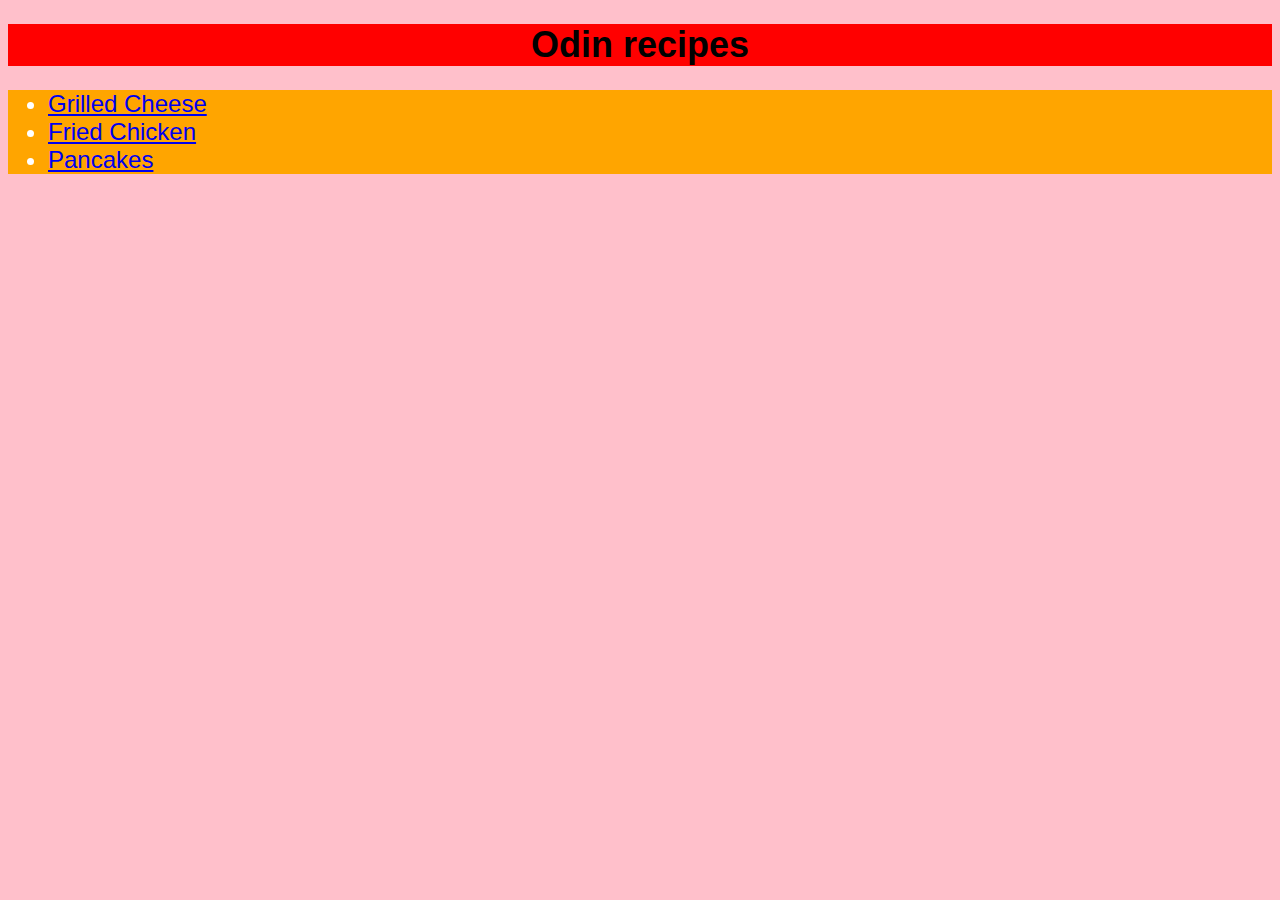
<file: index.html>
<!DOCTYPE html>
<html lang="en">
<head>
    <meta charset="UTF-8">
    <meta name="viewport" content="width=device-width, initial-scale=1.0">
    <title>Recipes</title>
    <link rel="stylesheet" href="style.css">
</head>
<body>
    <h1 class="title">Odin recipes</h1>
    <ul class="links">
        <li><a href="recipes/grilledcheese.html" target="_blank" rel="noopener noreferrer">Grilled Cheese</a></li>
        <li><a href="recipes/friedchicken.html" target="_blank" rel="noopener noreferrer">Fried Chicken</a></li>
        <li><a href="recipes/pancakes.html" target="_blank" rel="noopener noreferrer">Pancakes</a></li>
    </ul>
    
</body>
</html>
</file>
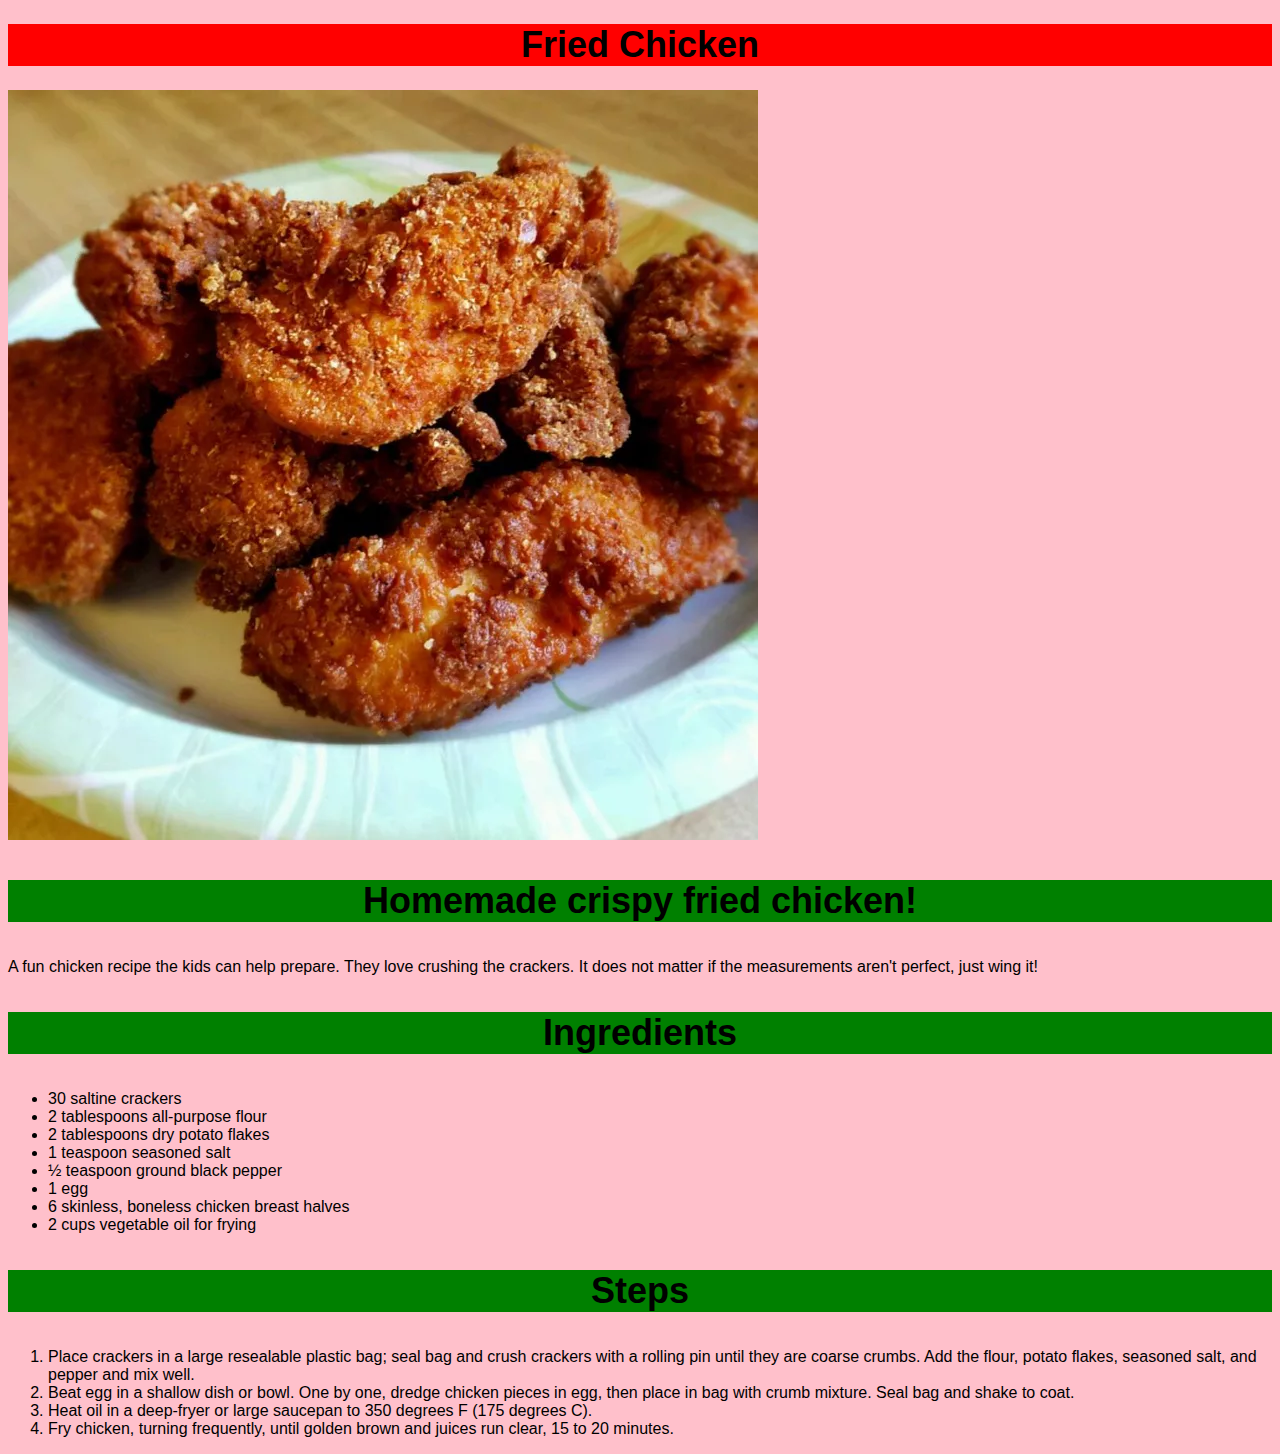
<file: recipes/friedchicken.html>
<!DOCTYPE html>
<html lang="en">
<head>
    <meta charset="UTF-8">
    <meta name="viewport" content="width=device-width, initial-scale=1.0">
    <title>Fried Chicken</title>
    <link rel="stylesheet" href="../style.css">
</head>
<body>
    <h1 class="title">Fried Chicken</h1>
    <img src="friedchicken.webp">
    <h3 class="title small">Homemade crispy fried chicken!</h3>
    <p>A fun chicken recipe the kids can help prepare. They love crushing the crackers. It does not matter if the measurements aren't perfect, just wing it!</p>
    <h3 class="title small">Ingredients</h3>
    <ul>
        <li>30 saltine crackers</li>
        <li>2 tablespoons all-purpose flour</li>
        <li>2 tablespoons dry potato flakes</li>
        <li>1 teaspoon seasoned salt</li>
        <li>½ teaspoon ground black pepper</li>
        <li>1 egg</li>
        <li>6 skinless, boneless chicken breast halves</li>
        <li>2 cups vegetable oil for frying</li>

    </ul>
    <h3 class="title small">Steps</h3>
    <ol>
        <li>Place crackers in a large resealable plastic bag; seal bag and crush crackers with a rolling pin until they are coarse crumbs. Add the flour, potato flakes, seasoned salt, and pepper and mix well.</li>
        <li>Beat egg in a shallow dish or bowl. One by one, dredge chicken pieces in egg, then place in bag with crumb mixture. Seal bag and shake to coat.</li>
        <li>Heat oil in a deep-fryer or large saucepan to 350 degrees F (175 degrees C).</li>
        <li>Fry chicken, turning frequently, until golden brown and juices run clear, 15 to 20 minutes.</li>
    </ol>
</body>
</html>
</file>
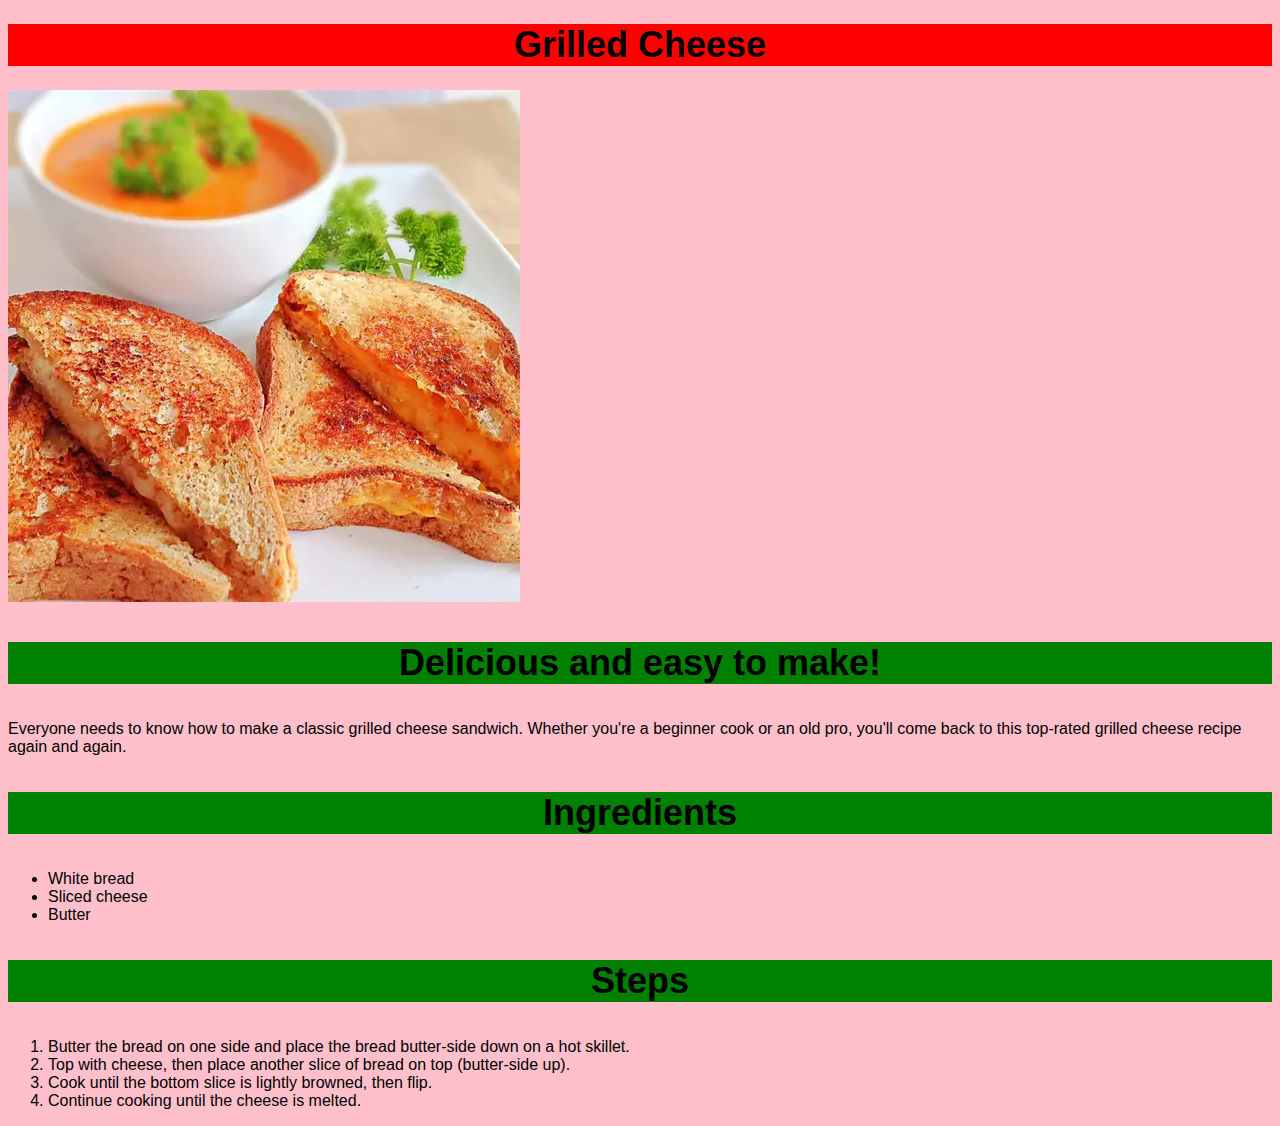
<file: recipes/grilledcheese.html>
<!DOCTYPE html>
<html lang="en">
<head>
    <meta charset="UTF-8">
    <meta name="viewport" content="width=device-width, initial-scale=1.0">
    <title>Grilled Cheese</title>
    <link rel="stylesheet" href="../style.css">
</head>
<body>
    <h1 class="title">Grilled Cheese</h1>
    <img src="image.webp">
    <h3 class="title small">Delicious and easy to make!</h3>
    <p>Everyone needs to know how to make a classic grilled cheese sandwich. Whether you're a beginner cook or an old pro, you'll come back to this top-rated grilled cheese recipe again and again.</p>
    <h3 class="title small">Ingredients</h3>
    <ul>
        <li>White bread</li>
        <li>Sliced cheese</li>
        <li>Butter</li>
    </ul>
    <h3 class="title small">Steps</h3>
    <ol>
        <li>Butter the bread on one side and place the bread butter-side down on a hot skillet.</li>
        <li>Top with cheese, then place another slice of bread on top (butter-side up).</li>
        <li>Cook until the bottom slice is lightly browned, then flip.</li>
        <li>Continue cooking until the cheese is melted.</li>
    </ol>
</body>
</html>
</file>
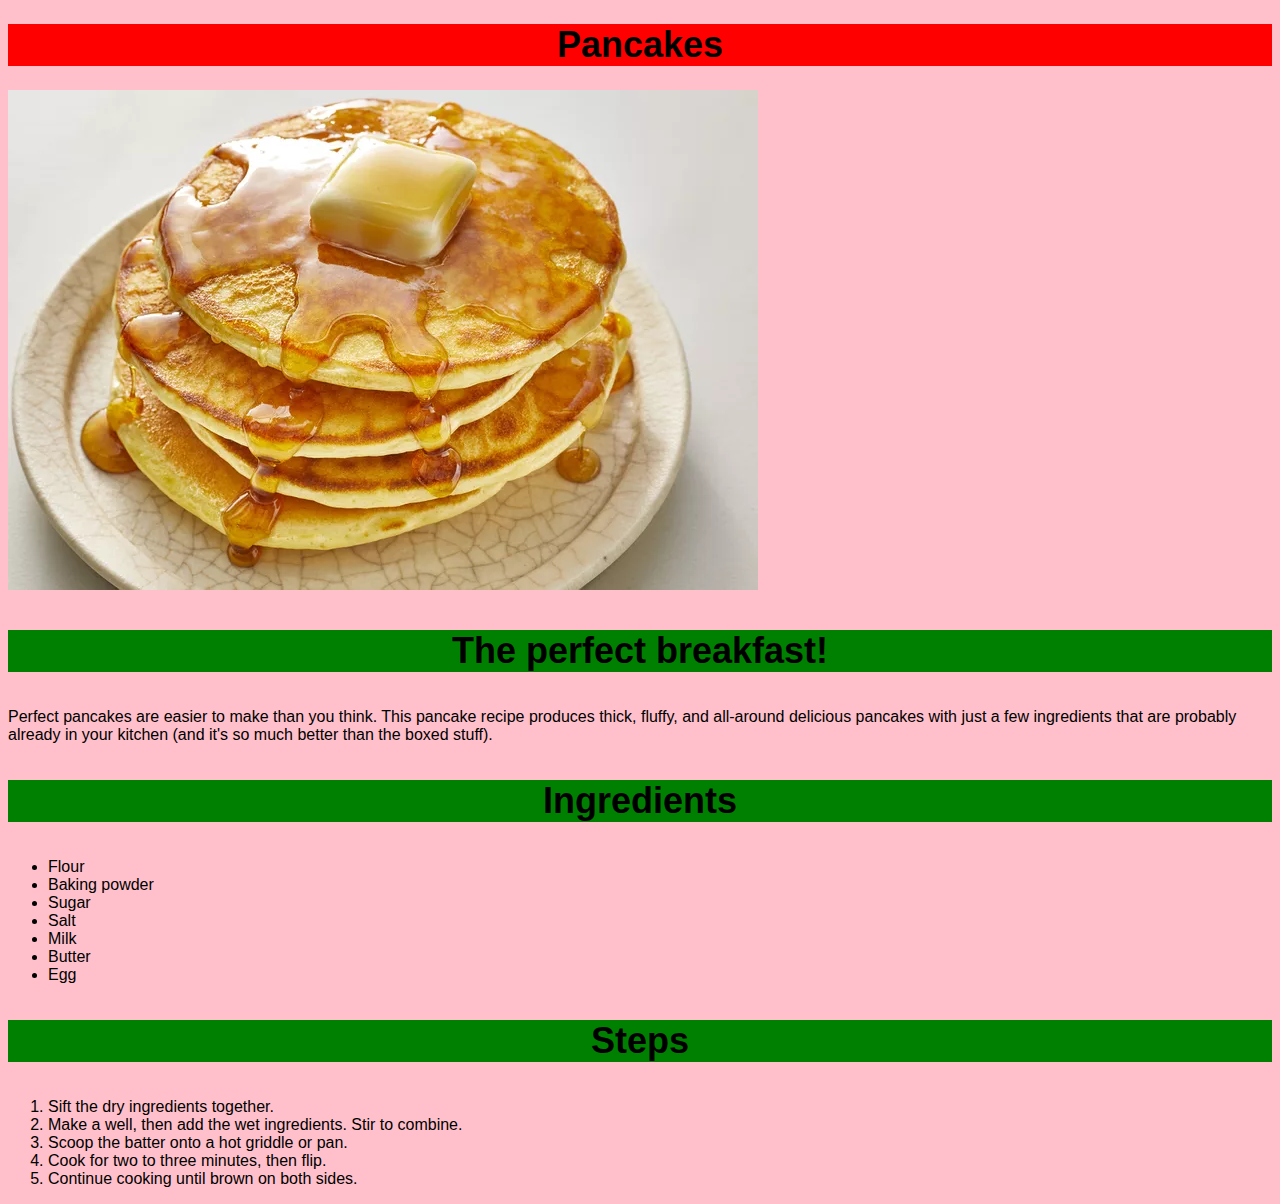
<file: recipes/pancakes.html>
<!DOCTYPE html>
<html lang="en">
<head>
    <meta charset="UTF-8">
    <meta name="viewport" content="width=device-width, initial-scale=1.0">
    <title>Pancakes</title>
    <link rel="stylesheet" href="../style.css">
</head>
<body>
    <h1 class="title">Pancakes</h1>
    <img src="pancakes.webp">
    <h3 class="title small">The perfect breakfast!</h3>
    <p>Perfect pancakes are easier to make than you think. This pancake recipe produces thick, fluffy, and all-around delicious pancakes with just a few ingredients that are probably already in your kitchen (and it's so much better than the boxed stuff).</p>
    <h3 class="title small">Ingredients</h3>
    <ul>
        <li>Flour</li>
        <li>Baking powder</li>
        <li>Sugar</li>
        <li>Salt</li>
        <li>Milk</li>
        <li>Butter</li>
        <li>Egg</li>
    </ul>
    <h3 class="title small">Steps</h3>
    <ol>
        <li>Sift the dry ingredients together.</li>
        <li> Make a well, then add the wet ingredients. Stir to combine.</li>
        <li>Scoop the batter onto a hot griddle or pan.</li>
        <li>Cook for two to three minutes, then flip.</li>
        <li>Continue cooking until brown on both sides.</li>
    </ol>
</body>
</html>
</file>
<file: style.css>
body{
    font-family: Arial, Helvetica, sans-serif;
    background-color: pink;
    color: black;
}

.title{
    background-color: red;
    text-align: center;
    font-weight: bold;
    font-size: 36px;
}
.links{
    background-color: orange;
    font-size: 24px;
    color: white;
}
.title.small{
    background-color: green;
}
</file>
